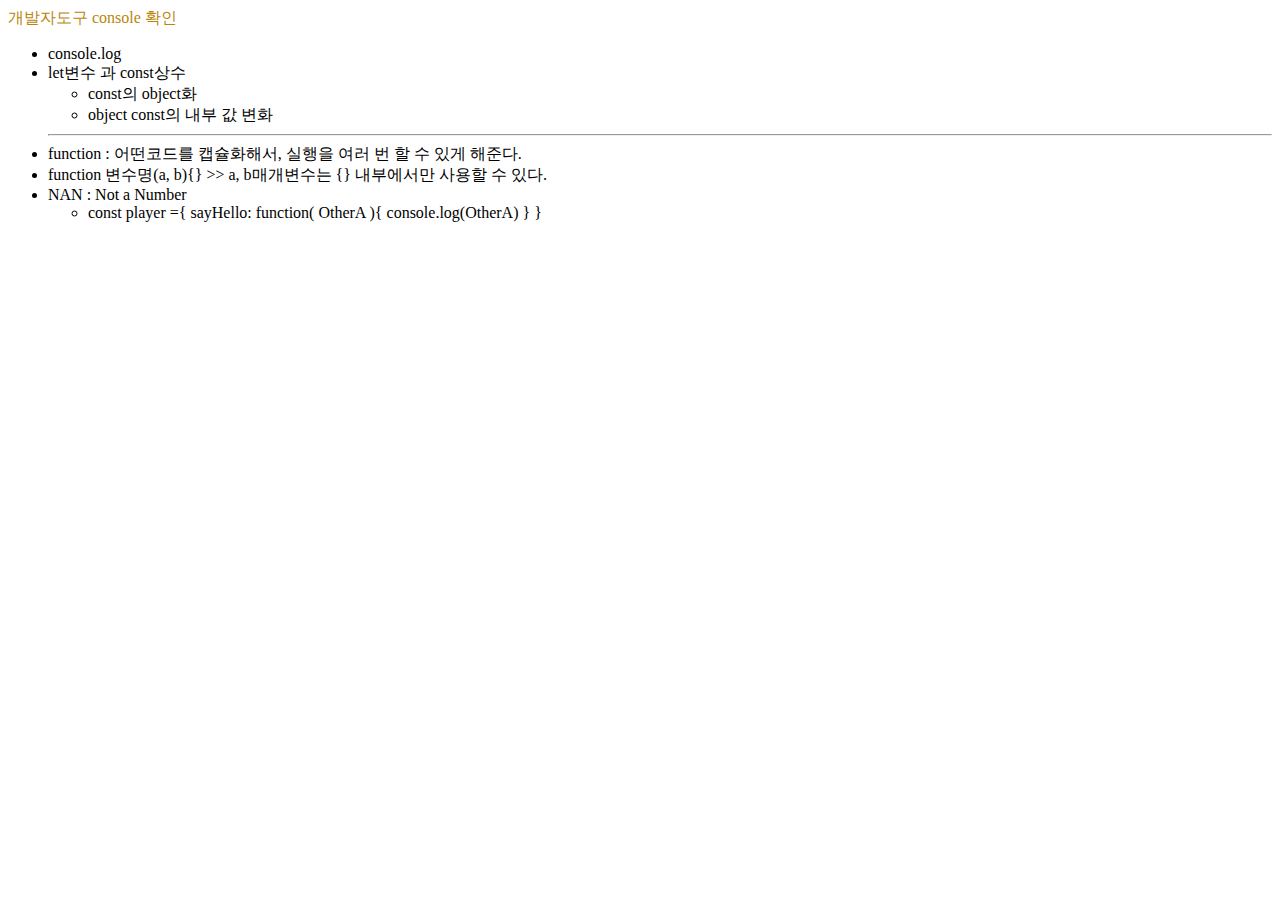
<file: Js_1/main.html>
<!DOCTYPE html>
<html lang="ko">
    <head>
        <meta charset="UTF-8" />
        <title>js1</title>
        <style>
            span {
                color: darkgoldenrod;
            }
        </style>
    </head>
    <body>
        <span>개발자도구 console 확인</span>

        <ul>
            <li>console.log</li>
            <li>let변수 과 const상수</li>
            <ul>
                <li>const의 object화</li>
                <li>object const의 내부 값 변화</li>
            </ul>
            <hr />
            <li>function : 어떤코드를 캡슐화해서, 실행을 여러 번 할 수 있게 해준다.</li>
            <li>function 변수명(a, b){} >> a, b매개변수는 {} 내부에서만 사용할 수 있다.</li>
            <li>NAN : Not a Number</li>
            <ul>
                <li>const player ={ sayHello: function( OtherA ){ console.log(OtherA) } }</li>
            </ul>
        </ul>
        <script src="script.js"></script>
    </body>
</html>
</file>
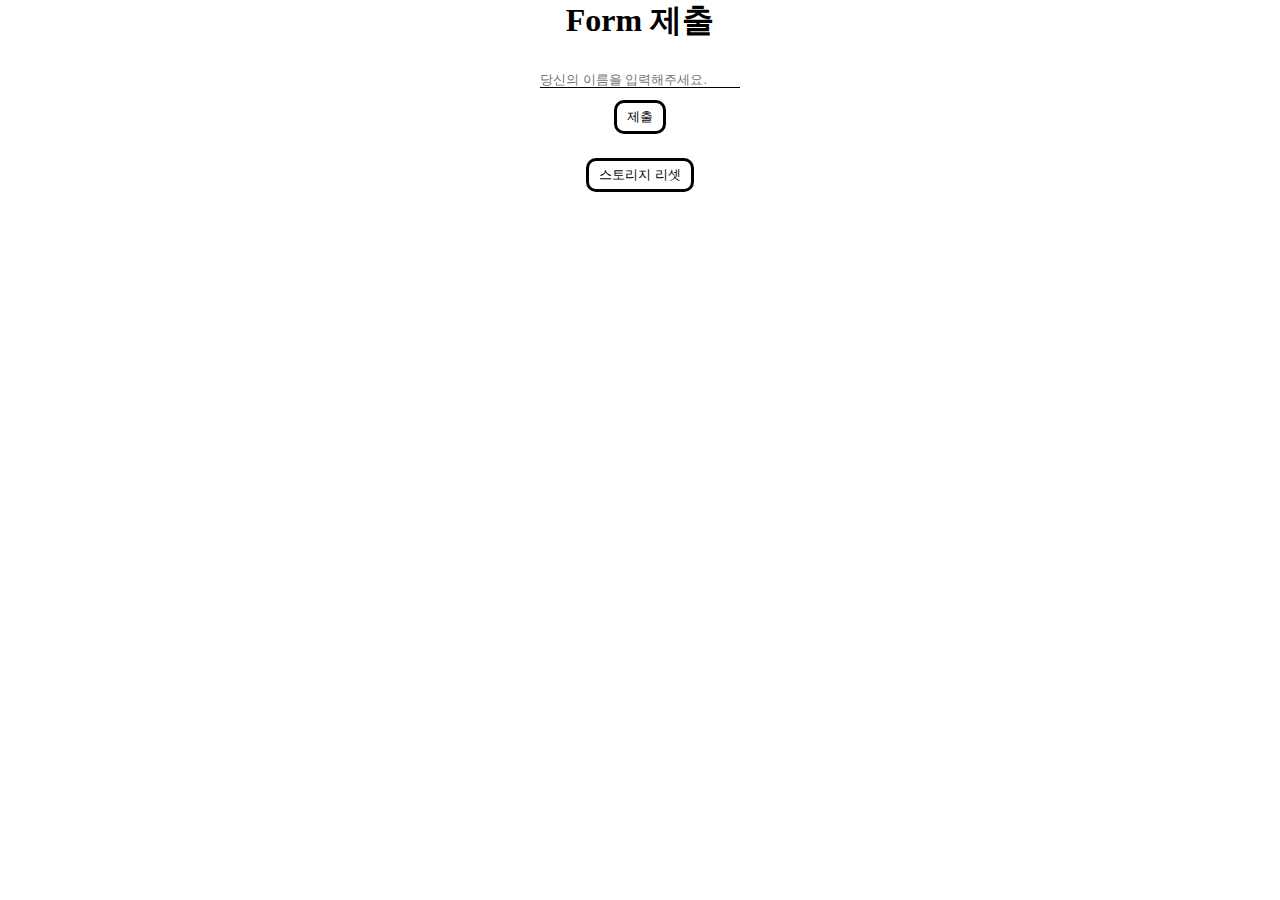
<file: JS_2/main.html>
<!DOCTYPE html>
<html lang="ko">
    <head>
        <meta charset="UTF-8" />
        <title>J2</title>
        <link rel="stylesheet" href="style.css" type="text/css" />
    </head>
    <body>
        <header>
            <h1>Form 제출</h1>
        </header>
        <form id="loginform" class="writeForm hidden">
            <input type="text" maxlength="15" placeholder="당신의 이름을 입력해주세요." required />
            <input type="submit" value="제출" />
        </form>
        <div class="answerlocal">
            <h1 id="answer" class="hidden"></h1>
            <button id="btn_reset" class="resetBtn">스토리지 리셋</button>
        </div>

        <script src="script.js"></script>
    </body>
</html>
</file>
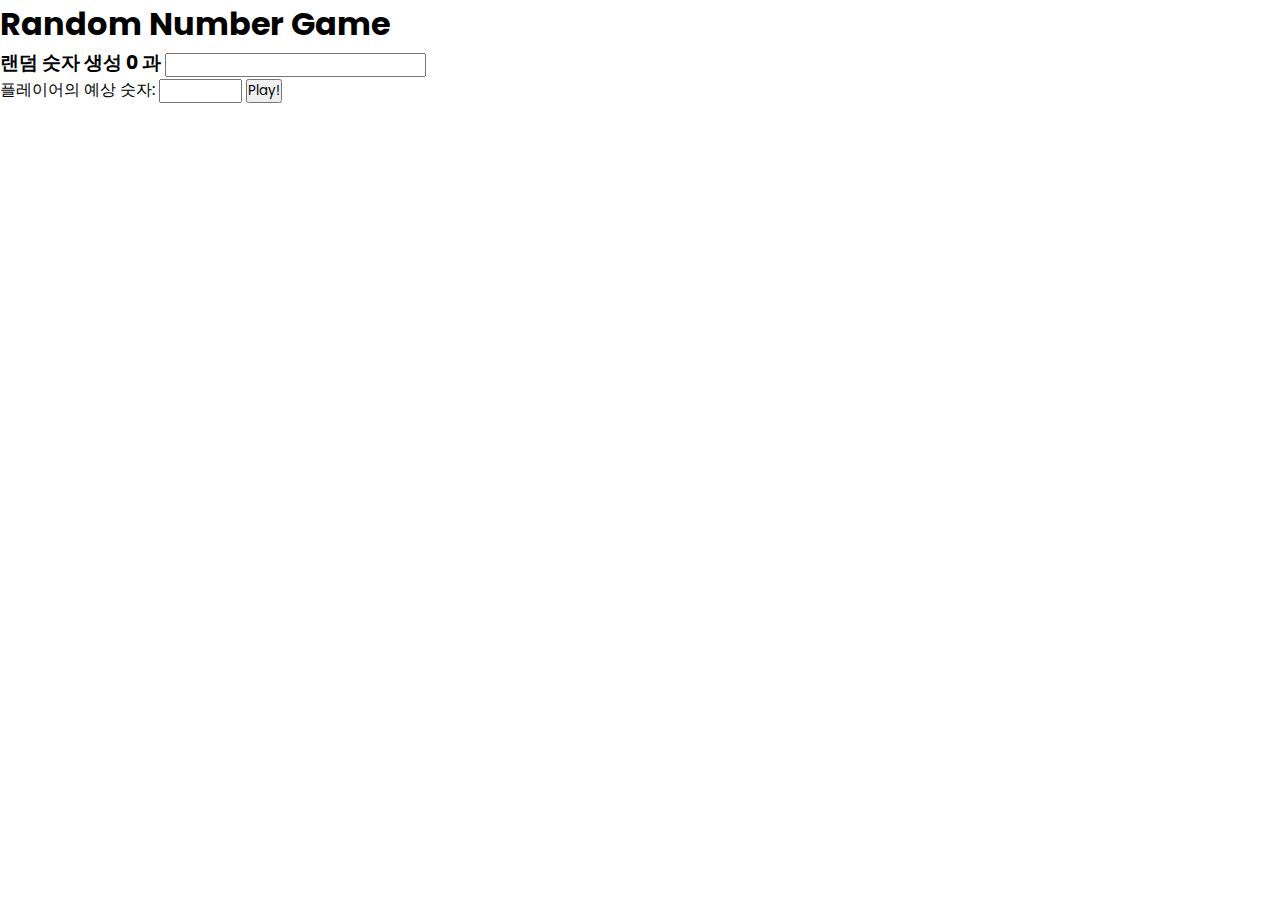
<file: JS_3/main.html>
<!DOCTYPE html>
<html lang="ko">
    <head>
        <meta charset="UTF-8" />
        <title>RandomNumberGame</title>
        <link rel="stylesheet" href="style.css" type="text/css" />
    </head>
    <body>
        <h1>Random Number Game</h1>
        <div>
            <h3>랜덤 숫자 생성 0 과 <input type="number" id="maxNumber" /></h3>
        </div>
        <form id="js-form">
            <label>플레이어의 예상 숫자:</label>
            <input type="number" min="5" max="200" />
            <button>Play!</button>
        </form>
        <div id="js-result">
            <span id="html"></span>
            <span id="count"></span>
        </div>

        <script src="script.js"></script>
    </body>
</html>
</file>
<file: JS_2/style.css>
@import url("https://fonts.googleapis.com/css2?family=Poppins:wght@200;300;400;500;600;700;800;900&display=swap");

* {
    margin: 0;
    padding: 0;
    margin-bottom: 12px;
}

header {
    width: 100%;
    height: 30px;

    margin: 12px 0 30px 0;

    display: flex;
    justify-content: center;
    align-items: center;
}

/* hidden class */
.hidden {
    display: none;
}

.writeForm {
    display: flex;
    flex-direction: column;
    align-items: center;
    justify-content: center;
}
.writeForm input:nth-child(1) {
    width: 200px;
    border: none;
    border-bottom: 1px solid;
}
.writeForm input:nth-child(2) {
    padding: 5px 10px;
    border: 3px solid;
    border-radius: 10px;

    background: #fff;
}
.writeForm input:nth-child(2):hover {
    border: 4px solid red;
}

.answerlocal {
    display: flex;
    justify-content: center;
    align-items: center;
    flex-direction: column;
}
.resetBtn {
    padding: 5px 10px;
    border: 3px solid;
    border-radius: 10px;

    background: #fff;
}
</file>
<file: JS_3/style.css>
@import url("https://fonts.googleapis.com/css2?family=Poppins:wght@200;300;400;500;600;700;800;900&display=swap");

* {
    margin: 0;
    padding: 0;
    font-family: "Poppins", sans-serif;
}
</file>
